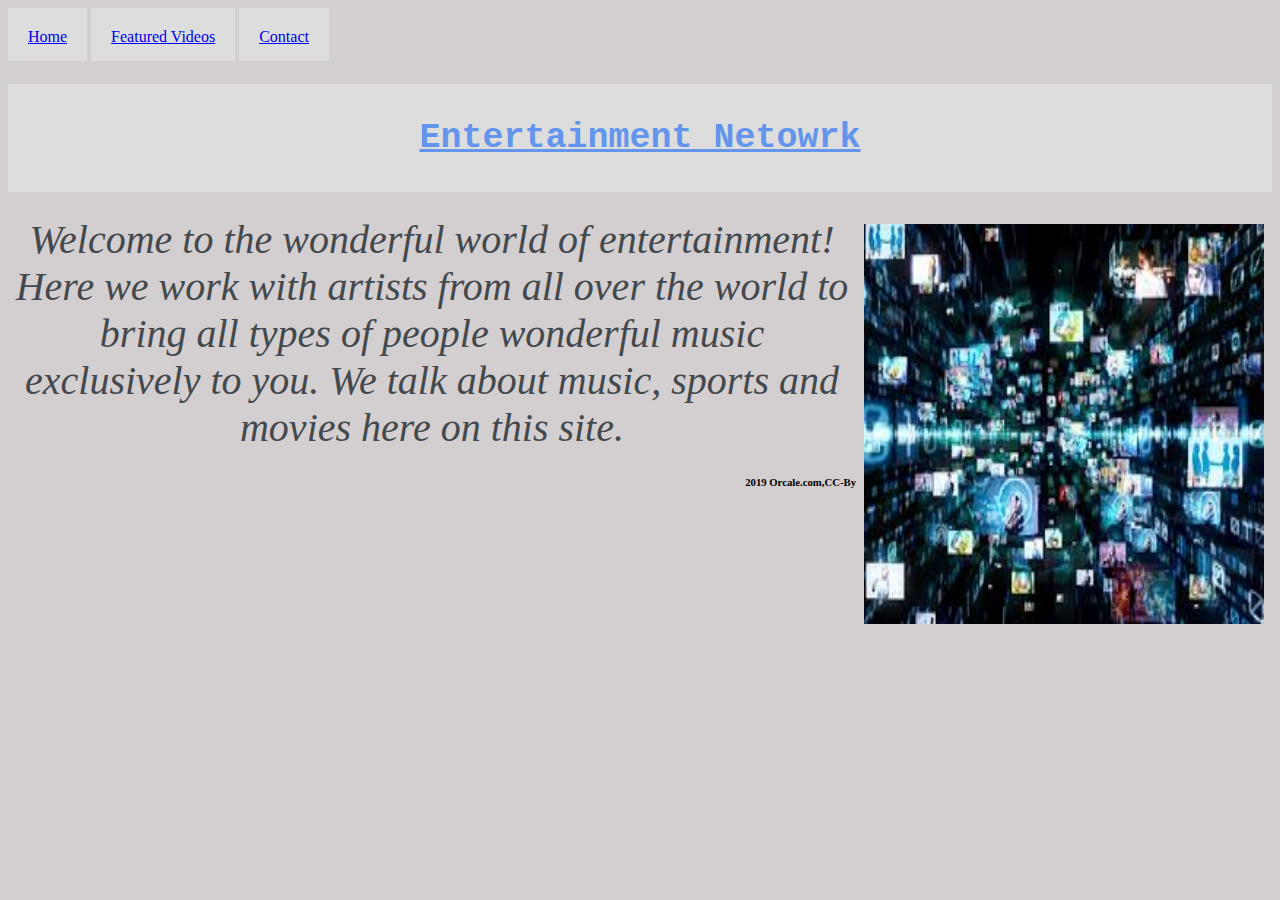
<file: index.html>
<!doctype html>
<html>
<head>
	<meta charset="utf-8">
	<title>GitHub Setu[</title>
	<link href="Css/style.css" rel="stylesheet" type="text/css">
</head>

<body>	
	<li>
		<a href="index.html">Home</a>
		<a href="featured videos.html">Featured Videos</a>
		<a href="contact.html">Contact</a>
	</li>
	<h1> Entertainment Netowrk</h1>
	<img src="Resources/entertainment.jfif" alt="world of entertainment">
	<p>
	Welcome to the wonderful world of entertainment! Here we work with artists from all over the world to bring all types of people wonderful music exclusively to you. We talk about music, sports and movies here on this site. 
	</p>
	<h6>2019 Orcale.com,CC-By </h6>

</body>
</html>
</file>
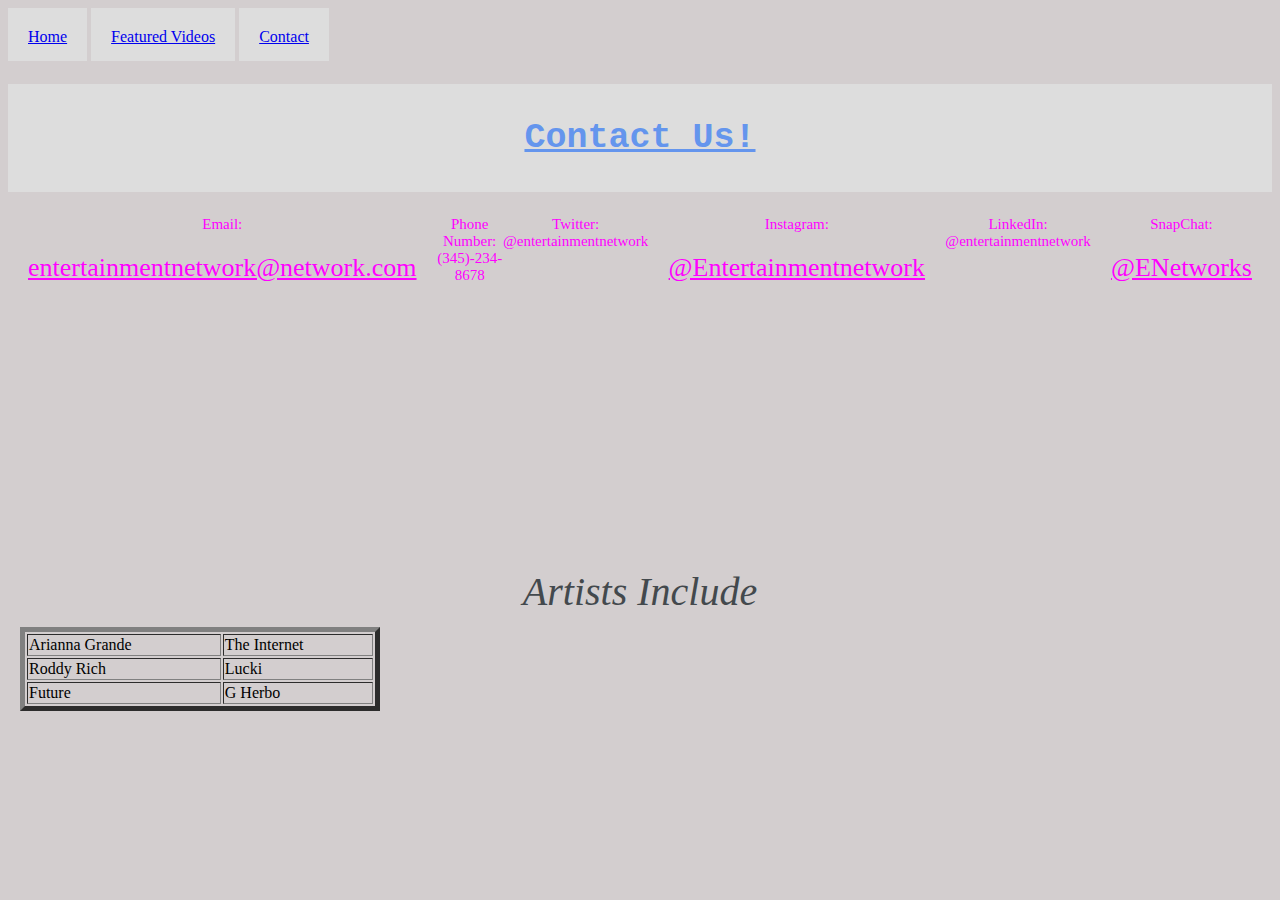
<file: contact.html>
<!doctype html>
<html>
<head>
	<meta charset="utf-8">
	<title>contact</title>
	<link href="Css/style.css" rel="stylesheet" type="text/css">
</head>

<body>
	<li>
		<a href="index.html">Home</a>
		<a href="featured videos.html">Featured Videos</a>
		<a href="contact.html">Contact</a>
	</li>
	<h1> Contact Us!</h1>
	<li class="contact"> 
		Email: <a href="www.gmail.com" class="link" target="_top">entertainmentnetwork@network.com</a> </li>
	<li class="contact"> Phone Number: (345)-234-8678 </li>
	<li class="contact"> Twitter: @entertainmentnetwork </li>
	<li class="contact"> Instagram: <a href="instagram.com" class="link" target="_top">@Entertainmentnetwork</a> </li>
	<li class="contact"> LinkedIn: @entertainmentnetwork </li>
	<li class="contact"> SnapChat: <a href="snapchat.com" class="link" target="_top">@ENetworks</a> </li>
	<p> Artists Include</p>
	<table width="350" border="5">
  <tbody>
    <tr>
      <td>Arianna Grande</td>
      <td>The Internet</td>
    </tr>
    <tr>
      <td>Roddy Rich</td>
      <td>Lucki</td>
    </tr>
    <tr>
      <td>Future</td>
      <td>G Herbo</td>
    </tr>
  </tbody>
</table>



</body>
</html>
</file>
<file: Css/style.css>
@charset "utf-8";
li {
	color:aliceblue;
  display: inline;
} 
/* Change the link color on hover */
li a:hover {
  background-color: #555;
  color: white;
}
a {
	display: inline-block;
	 padding: 20px;
	padding-bottom: 15px;
  background-color: #dddddd;
}
h1 {
	text-decoration: underline;
	font-family: Consolas, "Andale Mono", "Lucida Console", "Lucida Sans Typewriter", Monaco, "Courier New", "monospace";
	font-size: 35px;
	text-align: center;
	color: cornflowerblue;
	font-display: block;
	padding: 34px;
	background-color: #dddddd;
}
img {
	float:right;
	width: 400px;
	Height: 400px;
	margin: inherit;
}
h6 {
	float:right;
	
}
p {
	text-align: center;
	margin: auto;
	font-size: 40px;
	color:#43494D;
	font-style: oblique;	
}
body {
	background-color:#D3CECF;
}
video {
	float: inherit;
}
.contact {
	color: fuchsia;
	display:table-cell;
	font-size: 15px;
	text-align: center;	
	height: 150px;
}
.link {
	color: fuchsia;
	display:table-cell;
	font-size: 26px;
	text-align: center;	
	background-color:#D3CECF;
	height: 300px;
}
.text {
	text-align: center;
	margin: auto;
	font-size: 40px;
	color:#43494D;
	font-style: oblique;
	background-color:#D3CECF; 
}
table {
	box-sizing:inherit;
	margin: 12px;
	height: -34px;
	align-items: center;
}
</file>
